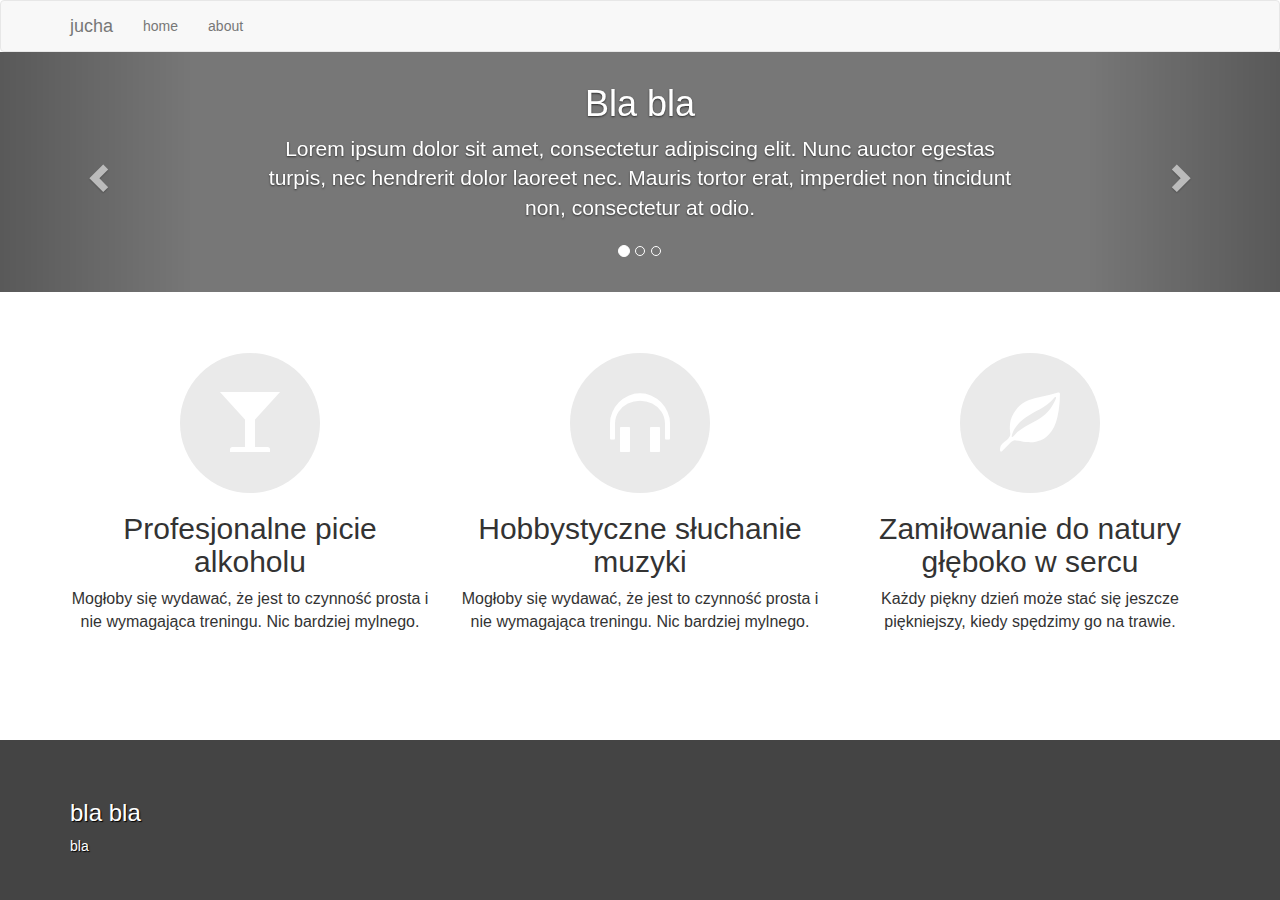
<file: index.html>
<!DOCTYPE html>
<html lang="en">
<head>
  <meta charset="UTF-8">
  <meta name="viewport" content="width=device-width; initial-scale=1.0; maximum-scale=1.0;">
  <link rel="stylesheet" href="https://maxcdn.bootstrapcdn.com/bootstrap/3.3.7/css/bootstrap.min.css" integrity="sha384-BVYiiSIFeK1dGmJRAkycuHAHRg32OmUcww7on3RYdg4Va+PmSTsz/K68vbdEjh4u" crossorigin="anonymous">
  <link rel="stylesheet" href="main.css">
  <title>jucha</title>
</head>
<body>

<nav class="navbar navbar-default">
  <div class="container">
    <!-- Brand and toggle get grouped for better mobile display -->
    <div class="navbar-header">
      <button type="button" class="navbar-toggle collapsed" data-toggle="collapse" data-target="#portfolio-collapse-menu">
        <span class="sr-only">Toggle navigation</span>
        <span class="icon-bar"></span>
        <span class="icon-bar"></span>
        <span class="icon-bar"></span>
      </button>
      <a class="navbar-brand" href="#">jucha</a>
    </div>

    <!-- Collect the nav links, forms, and other content for toggling -->
    <div class="collapse navbar-collapse" id="portfolio-collapse-menu">
      <ul class="nav navbar-nav">
        <li><a href="#">home</a></li>
        <li><a href="#">about</a></li>
      </ul>
    </div>
    <!-- /.navbar-collapse -->
  </div>
  <!-- /.container-fluid -->
</nav>

<div id="portfolio-carousel" class="carousel slide" data-ride="carousel">
  <!-- Indicators -->
  <ol class="carousel-indicators">
    <li data-target="#portfolio-carousel" data-slide-to="0" class="active"></li>
    <li data-target="#portfolio-carousel" data-slide-to="1"></li>
    <li data-target="#portfolio-carousel" data-slide-to="2"></li>
  </ol>
  <div class="carousel-inner" role="listbox">
    <div class="item active">
      <div class="container">
        <div class="carousel-caption">
          <h1>Bla bla</h1>
          <p>Lorem ipsum dolor sit amet, consectetur adipiscing elit. Nunc auctor egestas turpis, nec hendrerit dolor laoreet nec. Mauris tortor erat, imperdiet non tincidunt non, consectetur at odio. </p>
        </div>
      </div>
    </div>
    <div class="item">
      <div class="container">
        <div class="carousel-caption">
          <h1>Tu tez bla bla</h1>
          <p>Lorem ipsum dolor sit amet, consectetur adipiscing elit. Nunc auctor egestas turpis, nec hendrerit dolor laoreet nec. Mauris tortor erat, imperdiet non tincidunt non, consectetur at odio. </p>
        </div>
      </div>
    </div>
    <div class="item">
      <div class="container">
        <div class="carousel-caption">
          <h1>Oraz tutaj bla bla</h1>
          <p>Lorem ipsum dolor sit amet, consectetur adipiscing elit. Nunc auctor egestas turpis, nec hendrerit dolor laoreet nec. Mauris tortor erat, imperdiet non tincidunt non, consectetur at odio. </p>
        </div>
      </div>
    </div>
  </div>
  <a class="left carousel-control" href="#portfolio-carousel" role="button" data-slide="prev">
    <span class="glyphicon glyphicon-chevron-left" aria-hidden="true"></span>
    <span class="sr-only">Previous</span>
  </a>
  <a class="right carousel-control" href="#portfolio-carousel" role="button" data-slide="next">
    <span class="glyphicon glyphicon-chevron-right" aria-hidden="true"></span>
    <span class="sr-only">Next</span>
  </a>
</div>

<div class="marketing">
	<div class="container">
		<div class="row">
			<div class="col-sm-4 col-md-4 span-hover">
			<span class="glyphicon glyphicon-glass" aria-hidden="true"></span>
			  <h2>Profesjonalne picie alkoholu</h2>
			  <p>Mogłoby się wydawać, że jest to czynność prosta i nie wymagająca treningu. Nic bardziej mylnego.</p>
			</div>
			<div class="col-sm-4 col-md-4 span-hover">
			<span class="glyphicon glyphicon-headphones" aria-hidden="true"></span>
			  <h2>Hobbystyczne słuchanie muzyki</h2>
			  <p>Mogłoby się wydawać, że jest to czynność prosta i nie wymagająca treningu. Nic bardziej mylnego.</p>
			</div>
			<div class="col-sm-4 col-md-4 span-hover">
			<span class="glyphicon glyphicon-leaf" aria-hidden="true"></span>
			  <h2>Zamiłowanie do natury głęboko w sercu</h2>
			  <p>Każdy piękny dzień może stać się jeszcze piękniejszy, kiedy spędzimy go na trawie.
    </div>
  </div></div></div>

<div class="footer">
<div class="container">
<h3>bla bla</h3>
<p>bla</p></div>
  </div>



  <script src="https://code.jquery.com/jquery-3.1.0.min.js" integrity="sha256-cCueBR6CsyA4/9szpPfrX3s49M9vUU5BgtiJj06wt/s=" crossorigin="anonymous"></script>
  <script src="https://maxcdn.bootstrapcdn.com/bootstrap/3.3.7/js/bootstrap.min.js" integrity="sha384-Tc5IQib027qvyjSMfHjOMaLkfuWVxZxUPnCJA7l2mCWNIpG9mGCD8wGNIcPD7Txa" crossorigin="anonymous"></script>

</body>
</html>
</file>
<file: main.css>
/* NAVBAR
-------------------------------------------------- */

.navbar {
  margin-bottom: 0;
}

/* CUSTOMIZED CAROUSEL
-------------------------------------------------- */

/* Carousel base class */
.carousel {
  height: 240px;
  margin-bottom: 30px;
}
/* Since positioning the image, we need to help out the caption */
.carousel-caption {
  z-index: 10;
}

/* Declare heights because of positioning of img element */
.carousel .item {
  height: 240px;
  background-color: #777;
}
.carousel-inner > .item > img {
  position: absolute;
  top: 0;
  left: 0;
  min-width: 100%;
  height: 240px;
}

@media (min-width: 768px) {

  /* Bump up size of carousel content */
  .carousel-caption p {
    margin-bottom: 20px;
    font-size: 21px;
    line-height: 1.4;
  }

}

/* MARKETING
-------------------------------------------------- */

.marketing {
  margin: 60px auto;
}

.marketing .col-md-4 {
  text-align: center;
  font-size: 16px;
}

.marketing .col-md-4 .glyphicon {
  font-size: 60px;
  background-color: #EAEAEA;
  border-radius: 50%;
  padding: 40px;
  color: #ffffff;
}

.glyphicon:hover  {
  background-color: #navy;
}
.span-hover:hover .glyphicon {
  background-color: #navy;
}

.span-hover:hover .glyphicon{
  color:#000000;
  background-color: #FFFFFF;
}


/* STICKY FOOTER
-------------------------------------------------- */

html {
  position: relative;
  min-height: 100%;
}

body {
  /* Margin bottom by footer height */
  margin-bottom: 160px;
}

.footer,
footer {
  position: absolute;
  bottom: 0;
  width: 100%;
  /* Set the fixed height of the footer here */
  height: 160px;
  background: #444;
  color: white;
  text-shadow: 1px 1px 1px black;
  padding: 40px 0;
}

/* RESPONSIVE CSS
-------------------------------------------------- */
</file>
